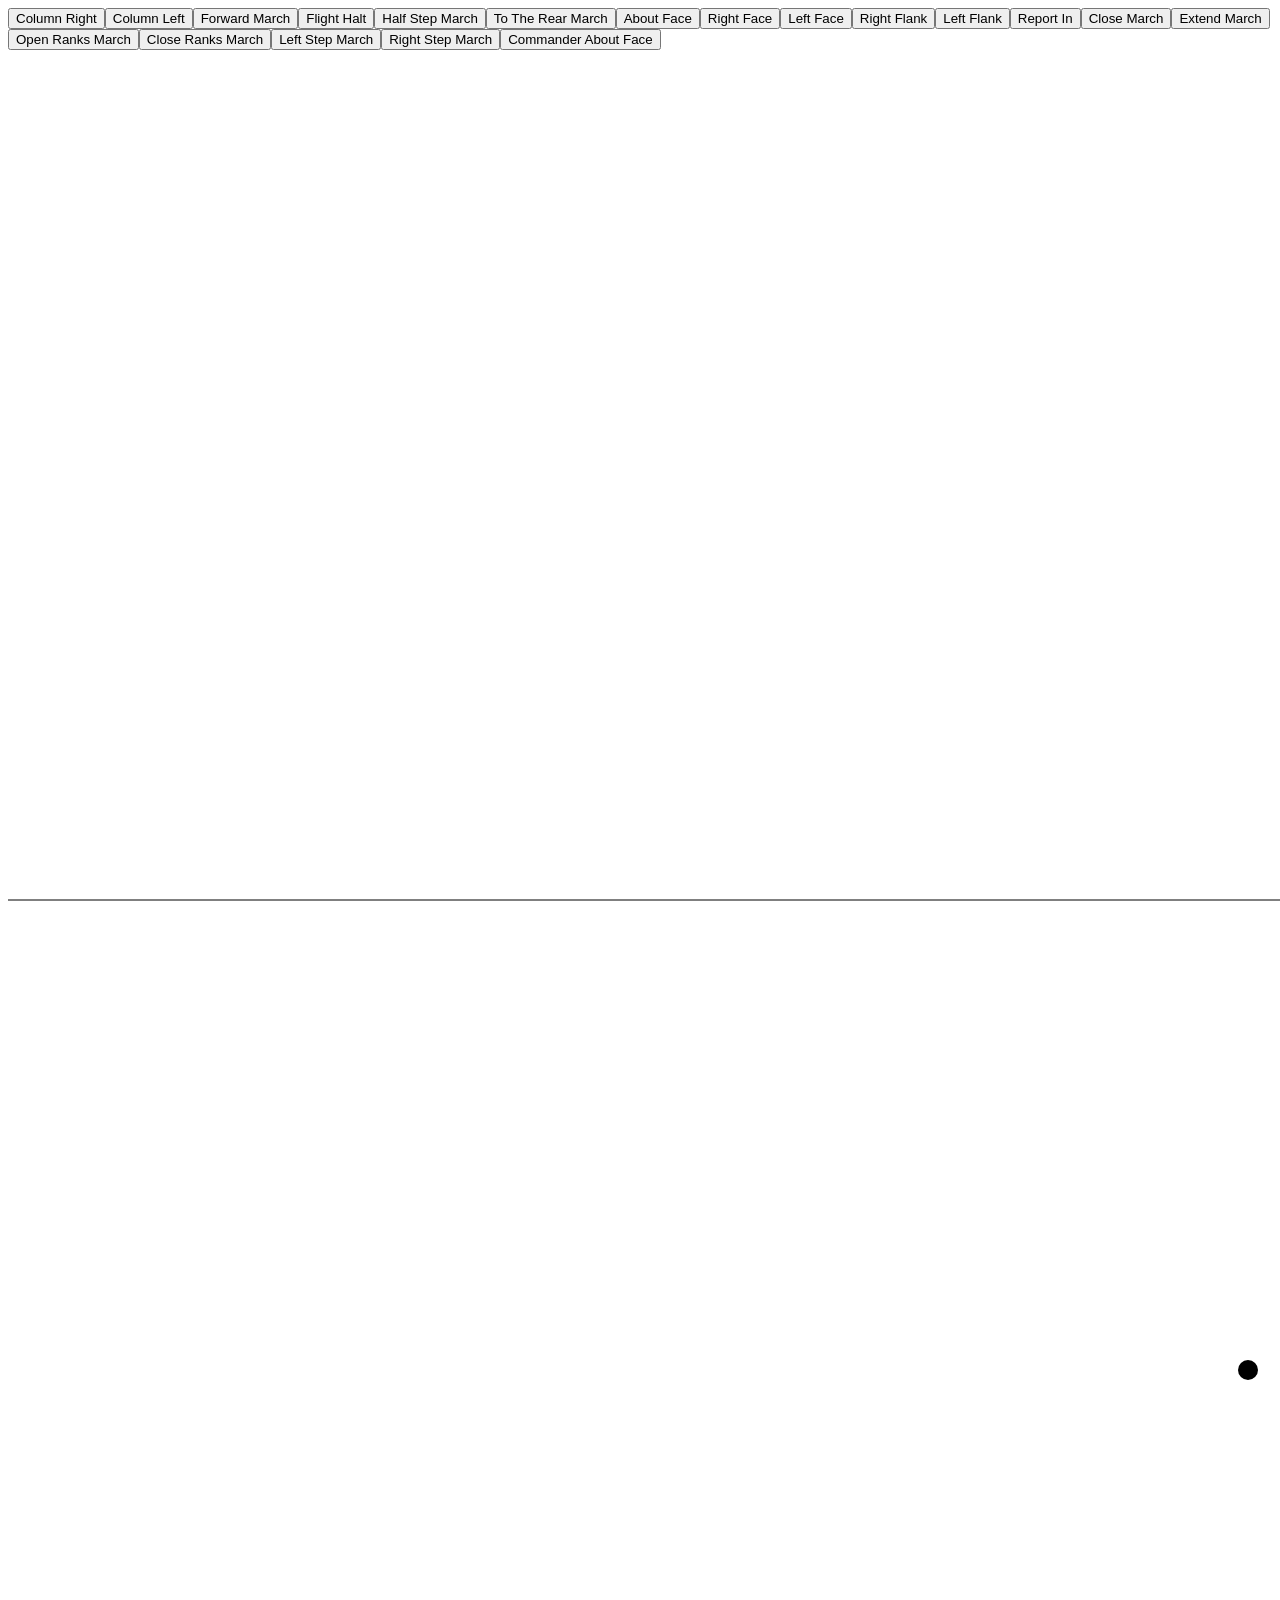
<file: index.html>
<!DOCTYPE html>
<html lang="en">
<head>
    <meta charset="UTF-8">
    <meta name="viewport" content="width=device-width, initial-scale=1.0">
    <title>Document</title>
    <link rel="stylesheet" href="style.css">
</head>
<body>
    <div id="buttons">
        <button onclick="columnRight()">Column Right</button>
        <button onclick="columnLeft()">Column Left</button>
        <button onclick="constantForwardMarch()">Forward March</button>
        <button onclick="flightHalt()">Flight Halt</button>
        <button onclick="constantHalfStep()">Half Step March</button>
        <button onclick="toTheRearMarch()">To The Rear March</button>
        <button onclick="aboutFaceAll()">About Face</button>
        <button onclick="rightFace()">Right Face</button>
        <button onclick="leftFace()">Left Face</button>
        <button onclick="rightFlank()">Right Flank</button>
        <button onclick="leftFlank()">Left Flank</button>
        <button onclick="reportIn()">Report In</button>
        <button onclick="closeMarch()">Close March</button>
        <button onclick="extendMarch()">Extend March</button>
        <button onclick="openRanksMarch()">Open Ranks March</button>
        <button onclick="closeRanksMarch()">Close Ranks March</button>
        <button onclick="leftStepMarch()">Left Step March</button>
        <button onclick="rightStepMarch()">Right Step March</button>
        <button onclick="commanderAboutFace()">Commander About Face</button>
    </div>
    <canvas id="drillCanvas" width="1500" height="1700"></canvas>
</body>
<script src="script.js"></script>
</html>
</file>
<file: style.css>
#buttons{
    flex-wrap: wrap;
    display: flex;
    position: sticky;
    top: 0;
    left: 0;
}
</file>
